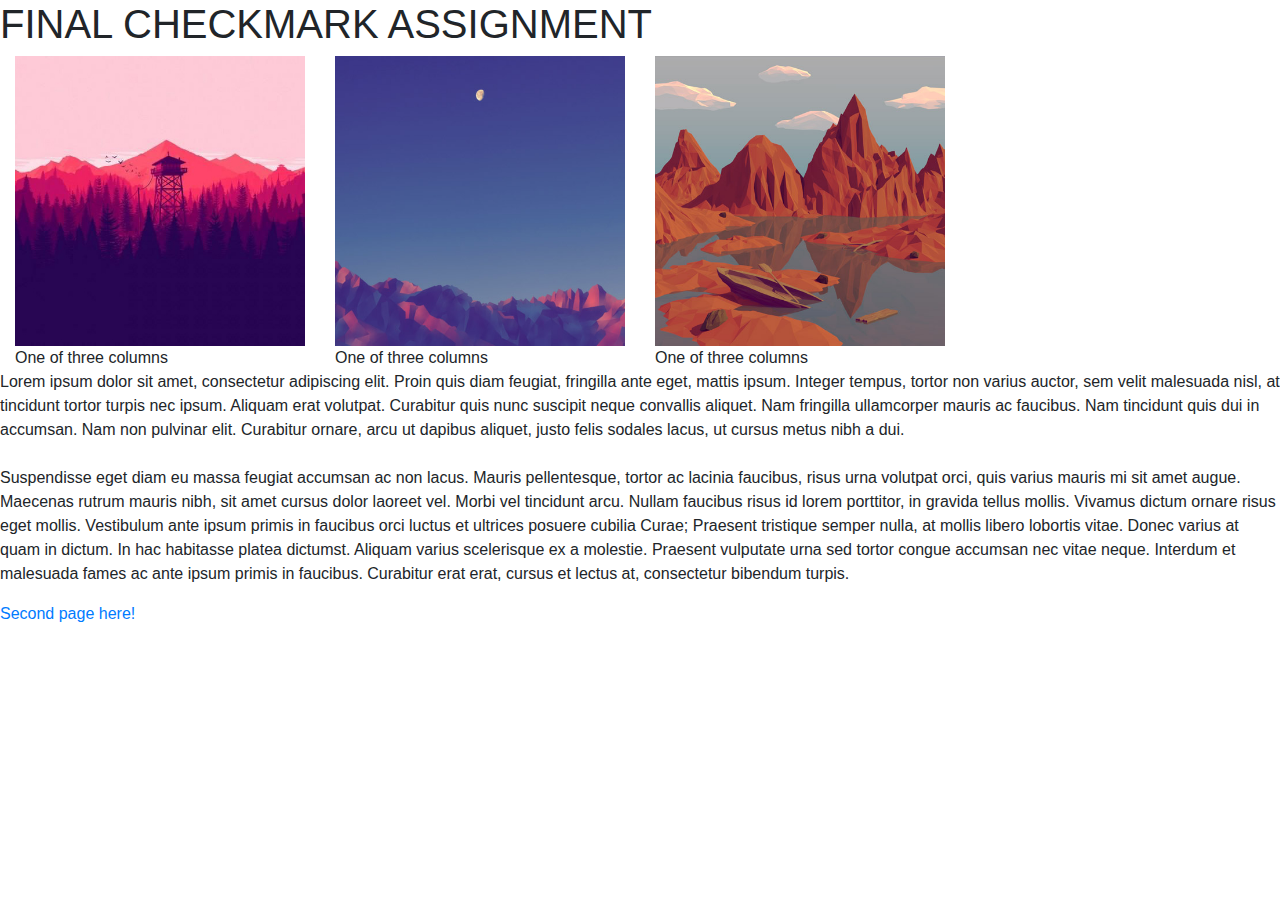
<file: index.html>
<!doctype html>
<html lang="en">
  <head>
    <!-- Required meta tags -->
    <meta charset="utf-8">
    <meta name="viewport" content="width=device-width, initial-scale=1, shrink-to-fit=no">

    <!-- Bootstrap CSS -->
    <link rel="stylesheet" href="css/bootstrap.min.css"/>
    <link href="css/2pagewebsite.css" rel="stylesheet" type="text/css">
    <style type="text/css">
    </style>
<title>Final check mark</title>
  </head>
  <body>
    <h1>FINAL CHECKMARK ASSIGNMENT</h1>
  <div class="container-fluid">
  <div class="row">
    <div class="col-lg-3 col-md-6 col-sm-12">
	  <img class="img-fluid" src="images/tower500.jpg" width="500" height="500" alt="penguin picture"/><br>
	  One of three columns</div>
    <div class="col-lg-3 col-md-6 col-sm-12">
     <img class="img-fluid" src="images/moon500.jpg" width="500" height="500" alt=""/><br>
	  One of three columns</div>
    <div class="col-lg-3 col-md-6 col-sm-12">
      <img class="img-fluid" src="images/boat500.jpg" width="500" height="500" alt=""/><br>
	  One of three columns</div>
		   </div>
	  </div>
    <p>Lorem ipsum dolor sit amet, consectetur adipiscing elit. Proin quis diam feugiat, fringilla ante eget, mattis ipsum. Integer tempus, tortor non varius auctor, sem velit malesuada nisl, at tincidunt tortor turpis nec ipsum. Aliquam erat volutpat. Curabitur quis nunc suscipit neque convallis aliquet. Nam fringilla ullamcorper mauris ac faucibus. Nam tincidunt quis dui in accumsan. Nam non pulvinar elit. Curabitur ornare, arcu ut dapibus aliquet, justo felis sodales lacus, ut cursus metus nibh a dui.<br><br>Suspendisse eget diam eu massa feugiat accumsan ac non lacus. Mauris pellentesque, tortor ac lacinia faucibus, risus urna volutpat orci, quis varius mauris mi sit amet augue. Maecenas rutrum mauris nibh, sit amet cursus dolor laoreet vel. Morbi vel tincidunt arcu. Nullam faucibus risus id lorem porttitor, in gravida tellus mollis. Vivamus dictum ornare risus eget mollis. Vestibulum ante ipsum primis in faucibus orci luctus et ultrices posuere cubilia Curae; Praesent tristique semper nulla, at mollis libero lobortis vitae. Donec varius at quam in dictum. In hac habitasse platea dictumst. Aliquam varius scelerisque ex a molestie. Praesent vulputate urna sed tortor congue accumsan nec vitae neque. Interdum et malesuada fames ac ante ipsum primis in faucibus. Curabitur erat erat, cursus et lectus at, consectetur bibendum turpis.<br></p>
	     <a href="secondpage.html">Second page here!</a>

  <!-- Optional JavaScript -->
    <!-- jQuery first, then Popper.js, then Bootstrap JS -->
    <script src="Jquery/jquery.min.js"></script>
    <script src="js/bootstrap.js"></script>
    <script src="css/bootstrap.css"></script>
  </body>
</html>
</file>
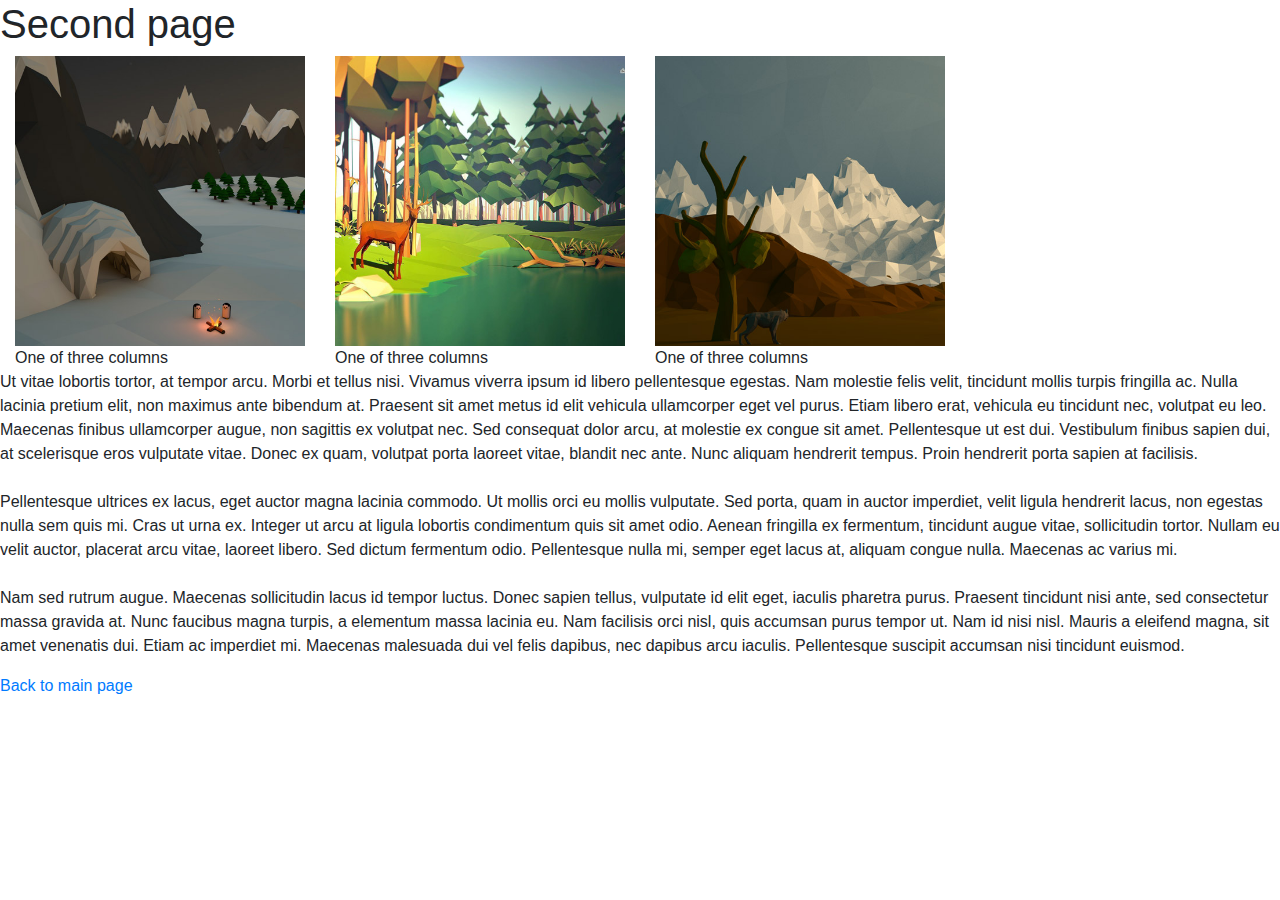
<file: secondpage.html>
<!doctype html>
<html lang="en">
  <head>
    <!-- Required meta tags -->
    <meta charset="utf-8">
    <meta name="viewport" content="width=device-width, initial-scale=1, shrink-to-fit=no">

    <!-- Bootstrap CSS -->
   <link rel="stylesheet" href="css/bootstrap.min.css"/>
    <link href="css/2pagewebsite.css" rel="stylesheet" type="text/css">
  
    <title>Second page</title>
  </head>
  <body>
    <h1>Second page</h1>
	   <div class="container-fluid">
  <div class="row">
    <div class="col-lg-3 col-md-6 col-sm-12">
	  <img class="img-fluid" src="images/pinguin500.jpg" width="500" height="500" alt="penguin picture"/><br>
	  One of three columns</div>
    <div class="col-lg-3 col-md-6 col-sm-12">
     <img class="img-fluid" src="images/deer500.jpg" width="500" height="500" alt=""/><br>
	  One of three columns</div>
    <div class="col-lg-3 col-md-6 col-sm-12">
      <img class="img-fluid" src="images/wolf500.jpg" width="500" height="500" alt=""/><br>
	  One of three columns</div>
		   </div>
	  </div>
	<p>Ut vitae lobortis tortor, at tempor arcu. Morbi et tellus nisi. Vivamus viverra ipsum id libero pellentesque egestas. Nam molestie felis velit, tincidunt mollis turpis fringilla ac. Nulla lacinia pretium elit, non maximus ante bibendum at. Praesent sit amet metus id elit vehicula ullamcorper eget vel purus. Etiam libero erat, vehicula eu tincidunt nec, volutpat eu leo. Maecenas finibus ullamcorper augue, non sagittis ex volutpat nec. Sed consequat dolor arcu, at molestie ex congue sit amet. Pellentesque ut est dui. Vestibulum finibus sapien dui, at scelerisque eros vulputate vitae. Donec ex quam, volutpat porta laoreet vitae, blandit nec ante. Nunc aliquam hendrerit tempus. Proin hendrerit porta sapien at facilisis.<br><br>Pellentesque ultrices ex lacus, eget auctor magna lacinia commodo. Ut mollis orci eu mollis vulputate. Sed porta, quam in auctor imperdiet, velit ligula hendrerit lacus, non egestas nulla sem quis mi. Cras ut urna ex. Integer ut arcu at ligula lobortis condimentum quis sit amet odio. Aenean fringilla ex fermentum, tincidunt augue vitae, sollicitudin tortor. Nullam eu velit auctor, placerat arcu vitae, laoreet libero. Sed dictum fermentum odio. Pellentesque nulla mi, semper eget lacus at, aliquam congue nulla. Maecenas ac varius mi.<br><br>Nam sed rutrum augue. Maecenas sollicitudin lacus id tempor luctus. Donec sapien tellus, vulputate id elit eget, iaculis pharetra purus. Praesent tincidunt nisi ante, sed consectetur massa gravida at. Nunc faucibus magna turpis, a elementum massa lacinia eu. Nam facilisis orci nisl, quis accumsan purus tempor ut. Nam id nisi nisl. Mauris a eleifend magna, sit amet venenatis dui. Etiam ac imperdiet mi. Maecenas malesuada dui vel felis dapibus, nec dapibus arcu iaculis. Pellentesque suscipit accumsan nisi tincidunt euismod.
</p>
		   <a href="index.html">Back to main page</a>

    <!-- Optional JavaScript -->
    <!-- jQuery first, then Popper.js, then Bootstrap JS -->
   <script src="Jquery/jquery.min.js"></script>
    <script src="js/bootstrap.js"></script>
    <script src="css/bootstrap.css"></script>
  </body>
</html>
</file>
<file: css/2pagewebsite.css>
.container-fluid {
	align-content: center;
	display: flex;
	justify-content: center;
}
</file>
